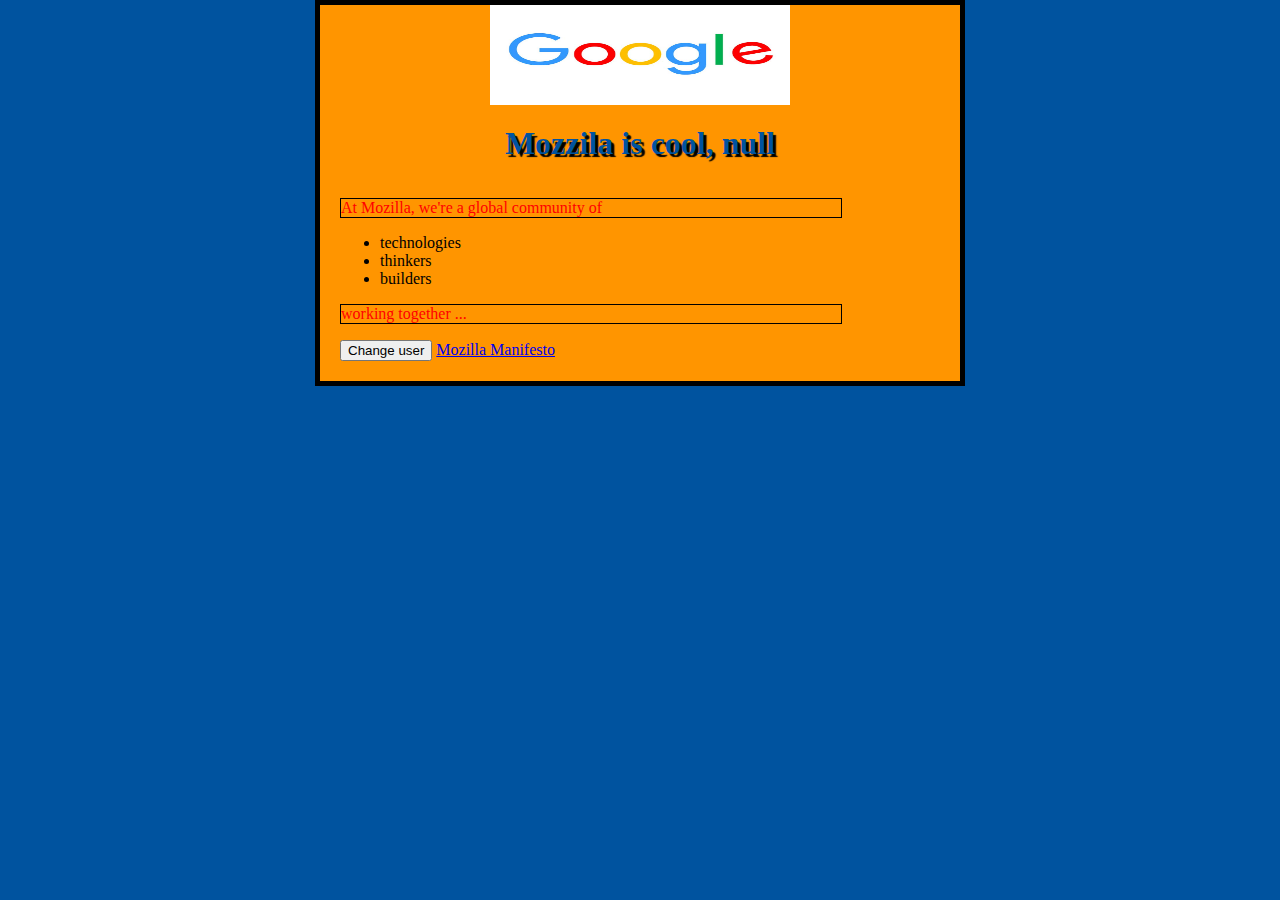
<file: Project1/index.html>
<!DOCTYPE html>
<html>
    <head>
        <meta charset="utf-8">
        <link href="css/style.css" rel="stylesheet">
        <title>My test page</title>
    </head>
    <body>
        <img src="images/Google1.jpeg" alt="google image test">
        <h1>
            Lame
        </h1>
        <p>At Mozilla, we're a global community of</p>
        <ul>
            <li>technologies</li>
            <li>thinkers</li>
            <li>builders</li>
        </ul>
        <p>working together ... </p>
        <button>Change user</button>
        <a href="https://www.mozilla.org/en-US/about/manifesto/">Mozilla Manifesto</a>
        <script src="./main.js"></script>
    </body>
</html>
</file>
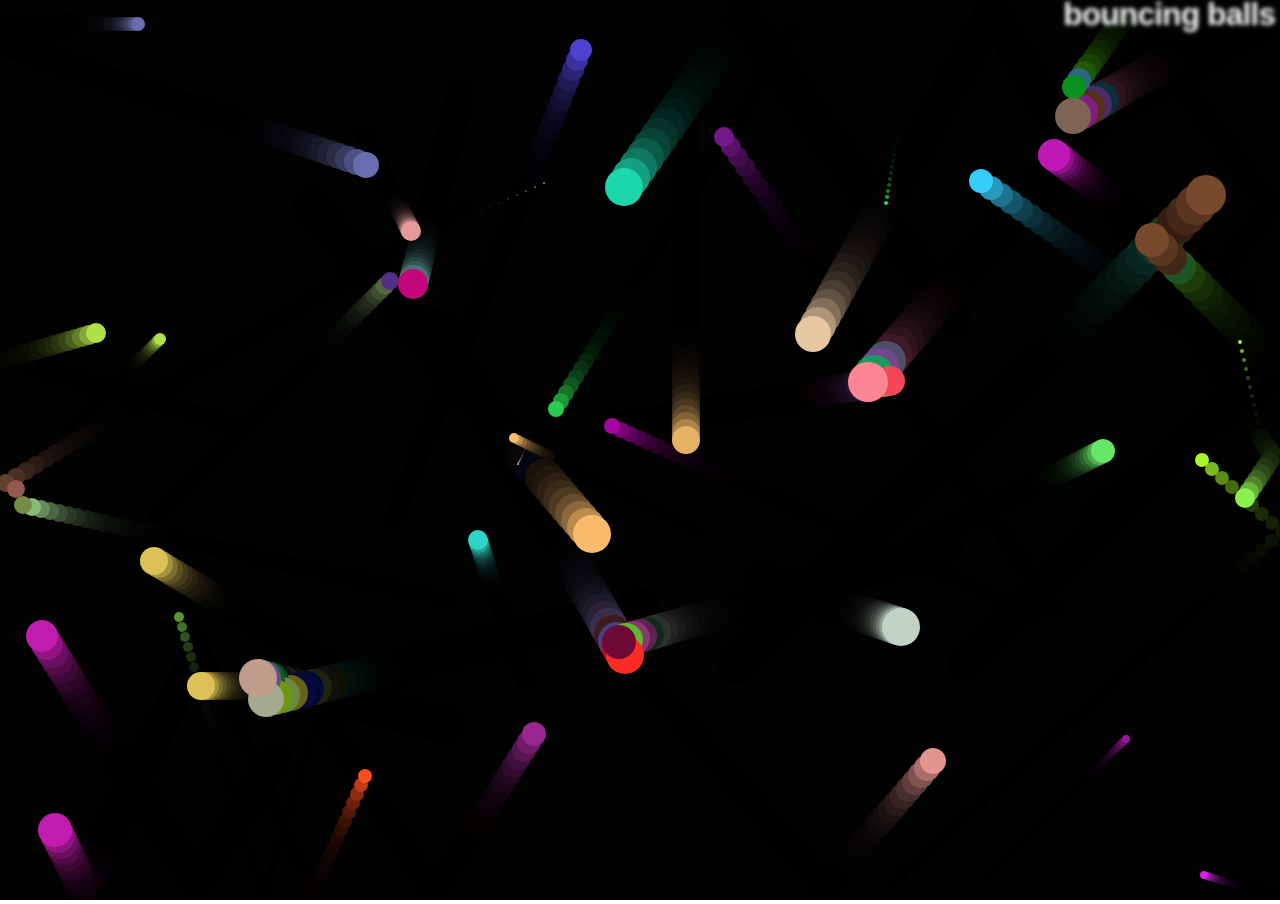
<file: Project2_BouncingBalls/index.html>
<!DOCTYPE html>
<html>
  <head>
    <meta charset="utf-8">
    <title>My test page</title>
    <link rel="stylesheet" href="main.css">
  </head>

  <body>
    <h1>bouncing balls</h1>
    <canvas></canvas>

    <script src="main.js"></script>
  </body>
</html>
</file>
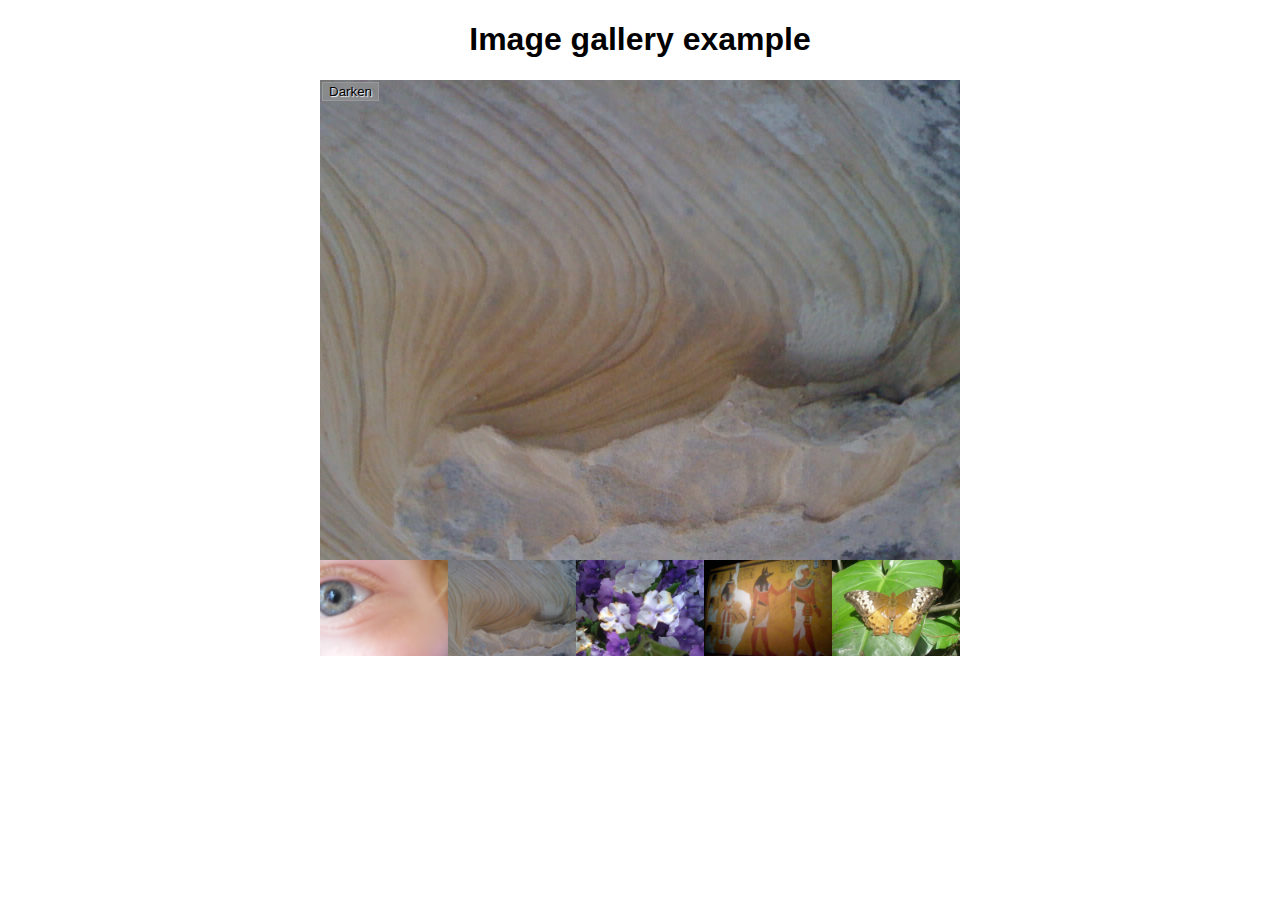
<file: Project2_ImageGallery/index.html>
<!DOCTYPE html>
<html>
  <head>
    <meta charset="utf-8">

    <title>Image gallery</title>

    <link rel="stylesheet" href="style.css">
    
  </head>

  <body>
    <h1>Image gallery example</h1>

    <div class="full-img">
      <img class="displayed-img" src="./images/pic2.jpg">
      <div class="overlay"></div>
      <button class="dark">Darken</button>
    </div>

    <div class="thumb-bar">


    </div>
    <script src="main.js"></script>
  </body>
</html>
</file>
<file: Project1/css/style.css>
html {
    background-color: #00539F;
}

body {
    width: 600px;
    margin: 0 auto;
    background-color: #FF9500;
    padding: 0 20px 20px 20px;
    border: 5px solid black;
}

p {
    color: red;
    width: 500px;
    border: 1px solid black;
}

h1 {
    margin: 0;
    padding: 20px 0;
    color: #00539F;
    text-shadow: 3px 3px 1px black;
    text-align: center;
}

img {
    width: 300px;
    height: 100px;
    display: block;
    margin: 0 auto
}
</file>
<file: Project2_BouncingBalls/main.css>
html, body {
    margin: 0;
  }
  
  html {
    font-family: 'Helvetica Neue', Helvetica, Arial, sans-serif;
    height: 100%;
  }
  
  body {
    overflow: hidden;
    height: inherit;
  }
  
  h1 {
    font-size: 2rem;
    letter-spacing: -1px;
    position: absolute;
    margin: 0;
    top: -4px;
    right: 5px;
  
    color: transparent;
    text-shadow: 0 0 4px white;
  }
</file>
<file: Project2_ImageGallery/style.css>
h1 {
  font-family: helvetica, arial, sans-serif;
  text-align: center;
}

body {
  width: 640px;
  margin: 0 auto;
}

.full-img {
  position: relative;
  display: block;
  width: 640px;
  height: 480px;
}

.overlay {
  position: absolute;
  top: 0;
  left: 0;
  width: 640px;
  height: 480px;
  background-color: rgba(0,0,0,0);
}

button {
  border: 0;
  background: rgba(150,150,150,0.6);
  text-shadow: 1px 1px 1px white;
  border: 1px solid #999;
  position: absolute;
  cursor: pointer;
  top: 2px;
  left: 2px;
}

.thumb-bar img {
  display: block;
  width: 20%;
  float: left;
  cursor: pointer;
}
</file>
